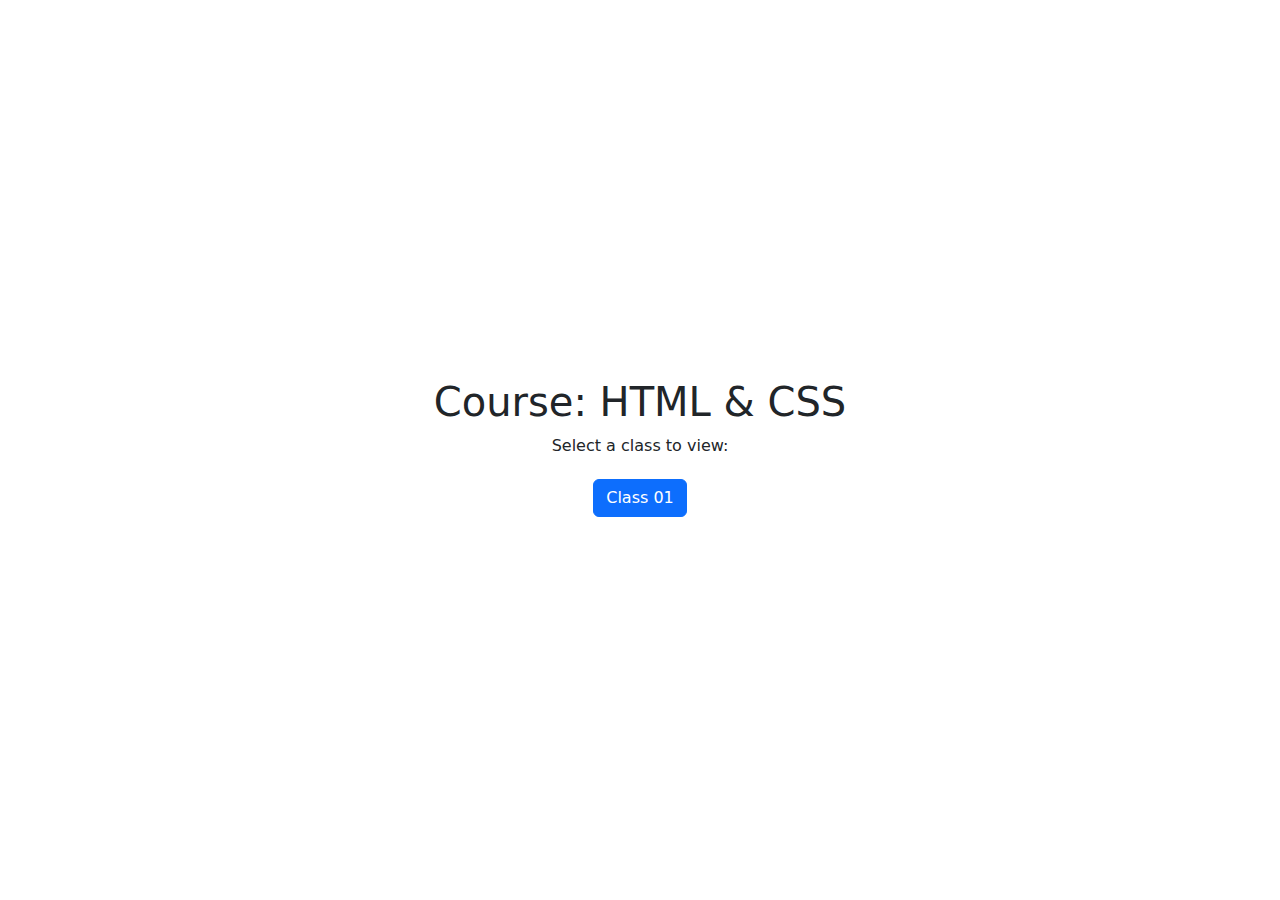
<file: index.html>
<!DOCTYPE html>
<html lang="en">
<head>
    <meta charset="UTF-8">
    <meta name="viewport" content="width=device-width, initial-scale=1.0">
    <title>Course Index</title>
    <link href="https://cdn.jsdelivr.net/npm/bootstrap@5.3.0/dist/css/bootstrap.min.css" rel="stylesheet">
    <style>
        body {
            display: flex;
            flex-direction: column;
            min-height: 100vh;
        }
        .content {
            flex: 1;
            display: flex;
            justify-content: center;
            align-items: center;
        }
        .container {
            text-align: center;
        }
        .btn {
            margin: 5px;
        }
    </style>
</head>
<body>
    <div class="content">
        <div class="container">
            <h1>Course: HTML & CSS</h1>
            <p>Select a class to view:</p>
            <div>
                <a href="src/class-1/index.html" class="btn btn-primary">Class 01</a>
            </div>
        </div>
    </div>
</body>
</html>
</file>
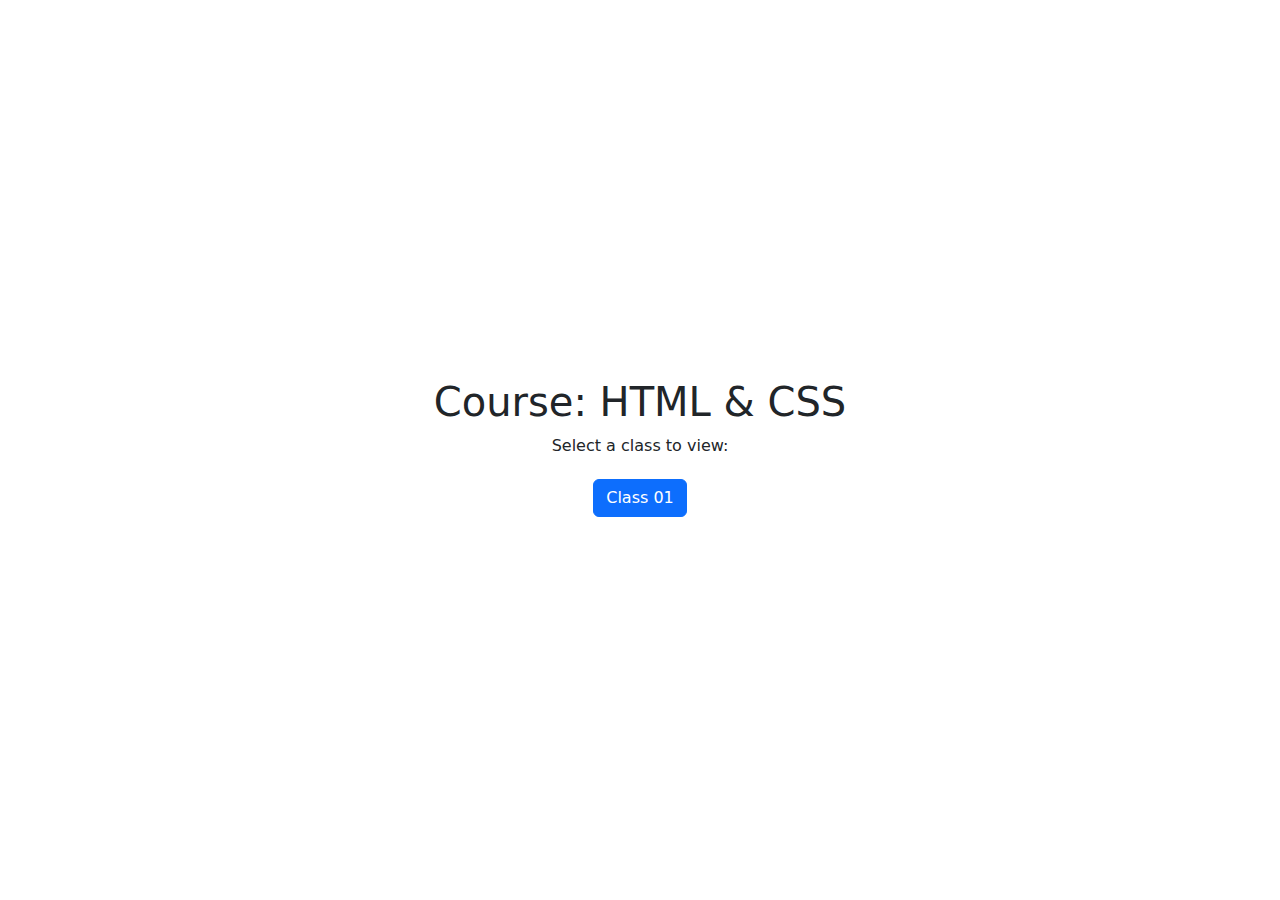
<file: src/index.html>
<!DOCTYPE html>
<html lang="en">
<head>
    <meta charset="UTF-8">
    <meta name="viewport" content="width=device-width, initial-scale=1.0">
    <title>Course Index</title>
    <link href="https://cdn.jsdelivr.net/npm/bootstrap@5.3.0/dist/css/bootstrap.min.css" rel="stylesheet">
    <style>
        body {
            display: flex;
            flex-direction: column;
            min-height: 100vh;
        }
        .content {
            flex: 1;
            display: flex;
            justify-content: center;
            align-items: center;
        }
        .container {
            text-align: center;
        }
        .btn {
            margin: 5px;
        }
    </style>
</head>
<body>
    <div class="content">
        <div class="container">
            <h1>Course: HTML & CSS</h1>
            <p>Select a class to view:</p>
            <div>
                <a href="class-1/index.html" class="btn btn-primary">Class 01</a>
            </div>
        </div>
    </div>
</body>
</html>
</file>
